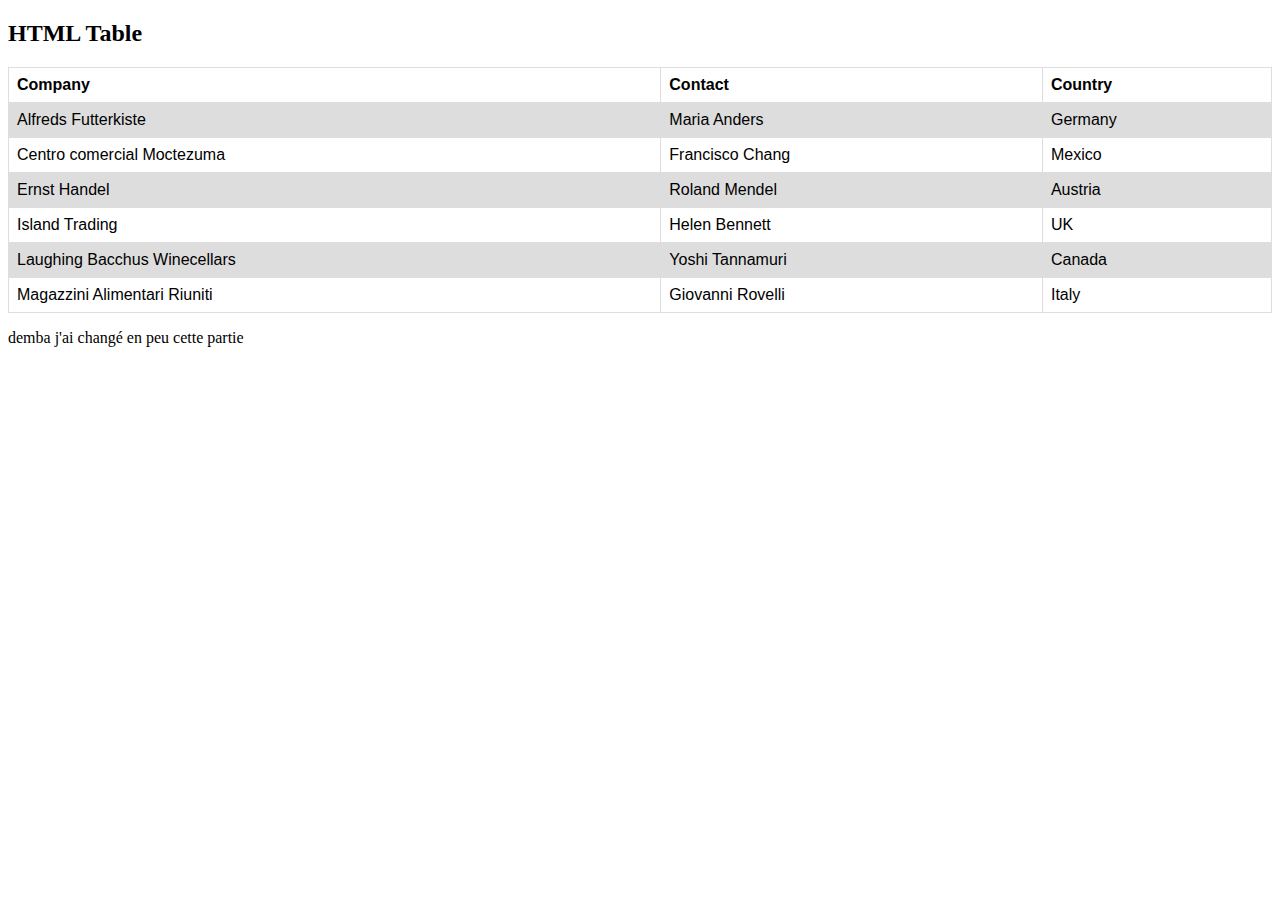
<file: index.html>
<!DOCTYPE html>
<html>
<head>
<style>
table {
  font-family: arial, sans-serif;
  border-collapse: collapse;
  width: 100%;
}

td, th {
  border: 1px solid #dddddd;
  text-align: left;
  padding: 8px;
}

tr:nth-child(even) {
  background-color: #dddddd;
}
</style>
</head>
<body>

<h2>HTML Table</h2>

<table>
  <tr>
    <th>Company</th>
    <th>Contact</th>
    <th>Country</th>
  </tr>
  <tr>
    <td>Alfreds Futterkiste</td>
    <td>Maria Anders</td>
    <td>Germany</td>
  </tr>
  <tr>
    <td>Centro comercial Moctezuma</td>
    <td>Francisco Chang</td>
    <td>Mexico</td>
  </tr>
  <tr>
    <td>Ernst Handel</td>
    <td>Roland Mendel</td>
    <td>Austria</td>
  </tr>
  <tr>
    <td>Island Trading</td>
    <td>Helen Bennett</td>
    <td>UK</td>
  </tr>
  <tr>
    <td>Laughing Bacchus Winecellars</td>
    <td>Yoshi Tannamuri</td>
    <td>Canada</td>
  </tr>
  <tr>
    <td>Magazzini Alimentari Riuniti</td>
    <td>Giovanni Rovelli</td>
    <td>Italy</td>
  </tr>
</table>
  
<p>demba j'ai changé en peu cette partie</p>

</body>
</html>
</file>
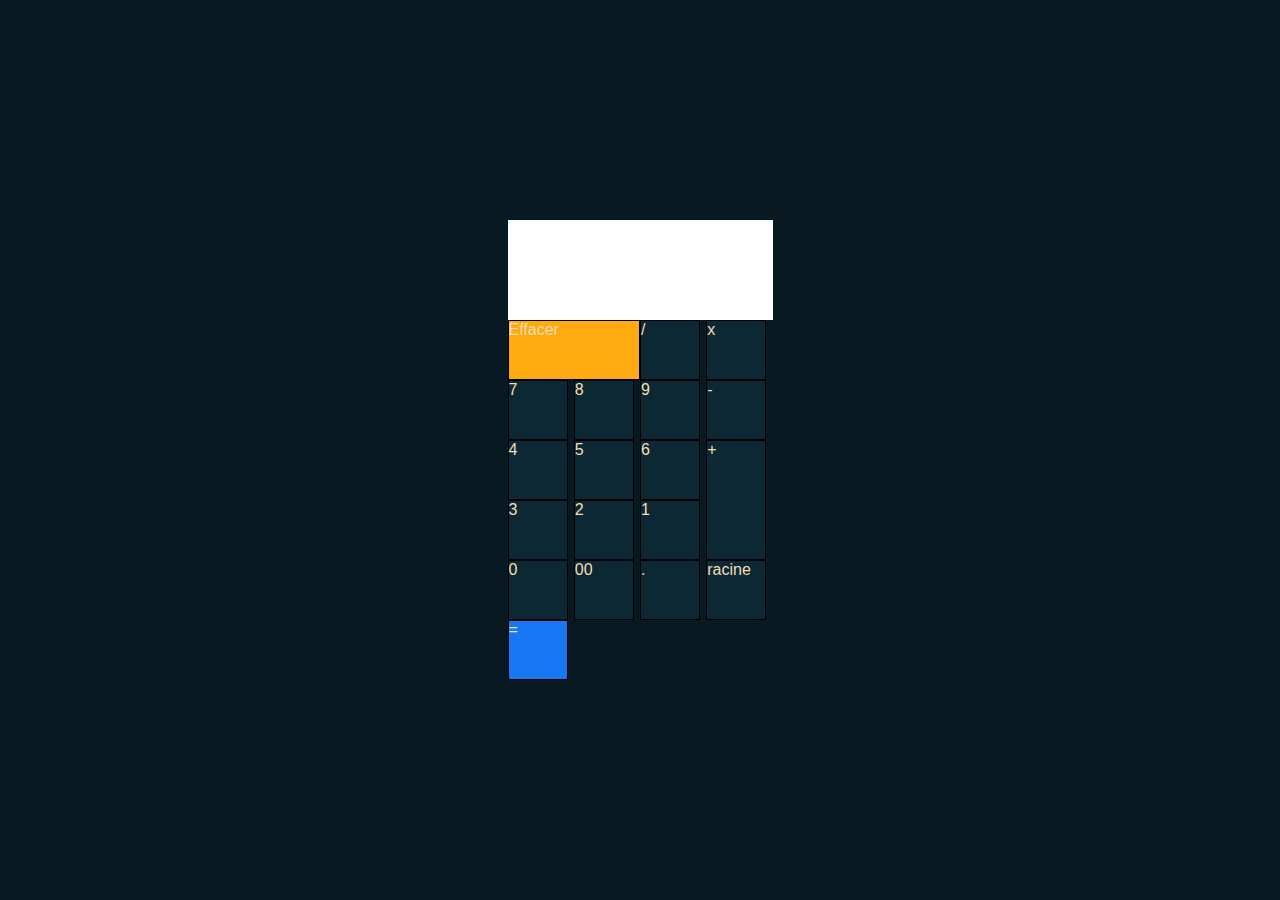
<file: claculat.html>
<!DOCTYPE html>
<html lang="en">
<head>
    <meta charset="UTF-8">
    <meta http-equiv="X-UA-Compatible" content="IE=edge">
    <meta name="viewport" content="width=device-width, initial-scale=1.0">
    <title>Document</title>
    <link rel="stylesheet" href="calcul.css">
</head>
<body>
    <form name="calc" class="calculatrice">
        <input type="text" class="value" name="txt" readonly>
        <span class="num Effacer" onclick="document.calc.txt.value =''">Effacer</span>
        <span class="num" onclick="document.calc.txt.value +='/'">/</span>
        <span class="num" onclick="document.calc.txt.value +='*'">x</span>
        <span class="num" onclick="document.calc.txt.value +='7'">7</span>
        <span class="num" onclick="document.calc.txt.value +='8'">8</span>
        <span class="num" onclick="document.calc.txt.value +='9'">9</span>
        <span class="num" onclick="document.calc.txt.value +='-'">-</span>
        <span class="num" onclick="document.calc.txt.value +='4'">4</span>
        <span class="num" onclick="document.calc.txt.value +='5'">5</span>
        <span class="num" onclick="document.calc.txt.value +='6'">6</span>
        <span class="num plus" onclick="document.calc.txt.value +='+'">+</span>
        <span class="num" onclick="document.calc.txt.value +='3'">3</span>
        <span class="num" onclick="document.calc.txt.value +='2'">2</span>
        <span class="num" onclick="document.calc.txt.value +='1'">1</span>
        <span class="num" onclick="document.calc.txt.value +='0'">0</span>
        <span class="num" onclick="document.calc.txt.value +='00'">00</span>
        <span class="num" onclick="document.calc.txt.value +='.'">.</span>
        <span class="num" onclick="document.calc.txt.value +='Math.sqrt()'">racine</span>
        <span class="num egale" onclick="document.calc.txt.value =eval(calc.txt.value)">=</span>
    </form>
</body>
</html>
</file>
<file: calcul.css>
* {
    margin: 0%;
    padding: 0%;
    box-sizing: border-box;
    font-family: 'poppins', sans-serif;
}
body {
    display: flex;
    align-items: center;
    justify-content: center;
    height: 100vh;
    background-color: #091921;
}
.calculatrice {
    position: relative;
    display: grid;
}
.calculatrice .value {
    grid-column: span 4;
    height: 100px;
    text-align: right;border: 0;
    padding: 10px;
    font-size: 19px;
     outline: 0;
}
.calculatrice span {
    display: grid;
    width: 60px;
    height: 60px;
    color: wheat;
    background-color: #0c2835;
    border: 1px solid rgb(0, 0, 0,1);
    cursor: pointer;
}
.calculatrice span:active {
    background-color: #fa1;
    color: #111;
}
.calculatrice span.Effacer {
    grid-column: span 2;
    width: 100%;
    background-color: #fa1;
}
.calculatrice span.plus {
    grid-row: span 2;
    height: 100%;

}
   .calculatrice span.egale {
    background-color: #1877f2;
   }
</file>
